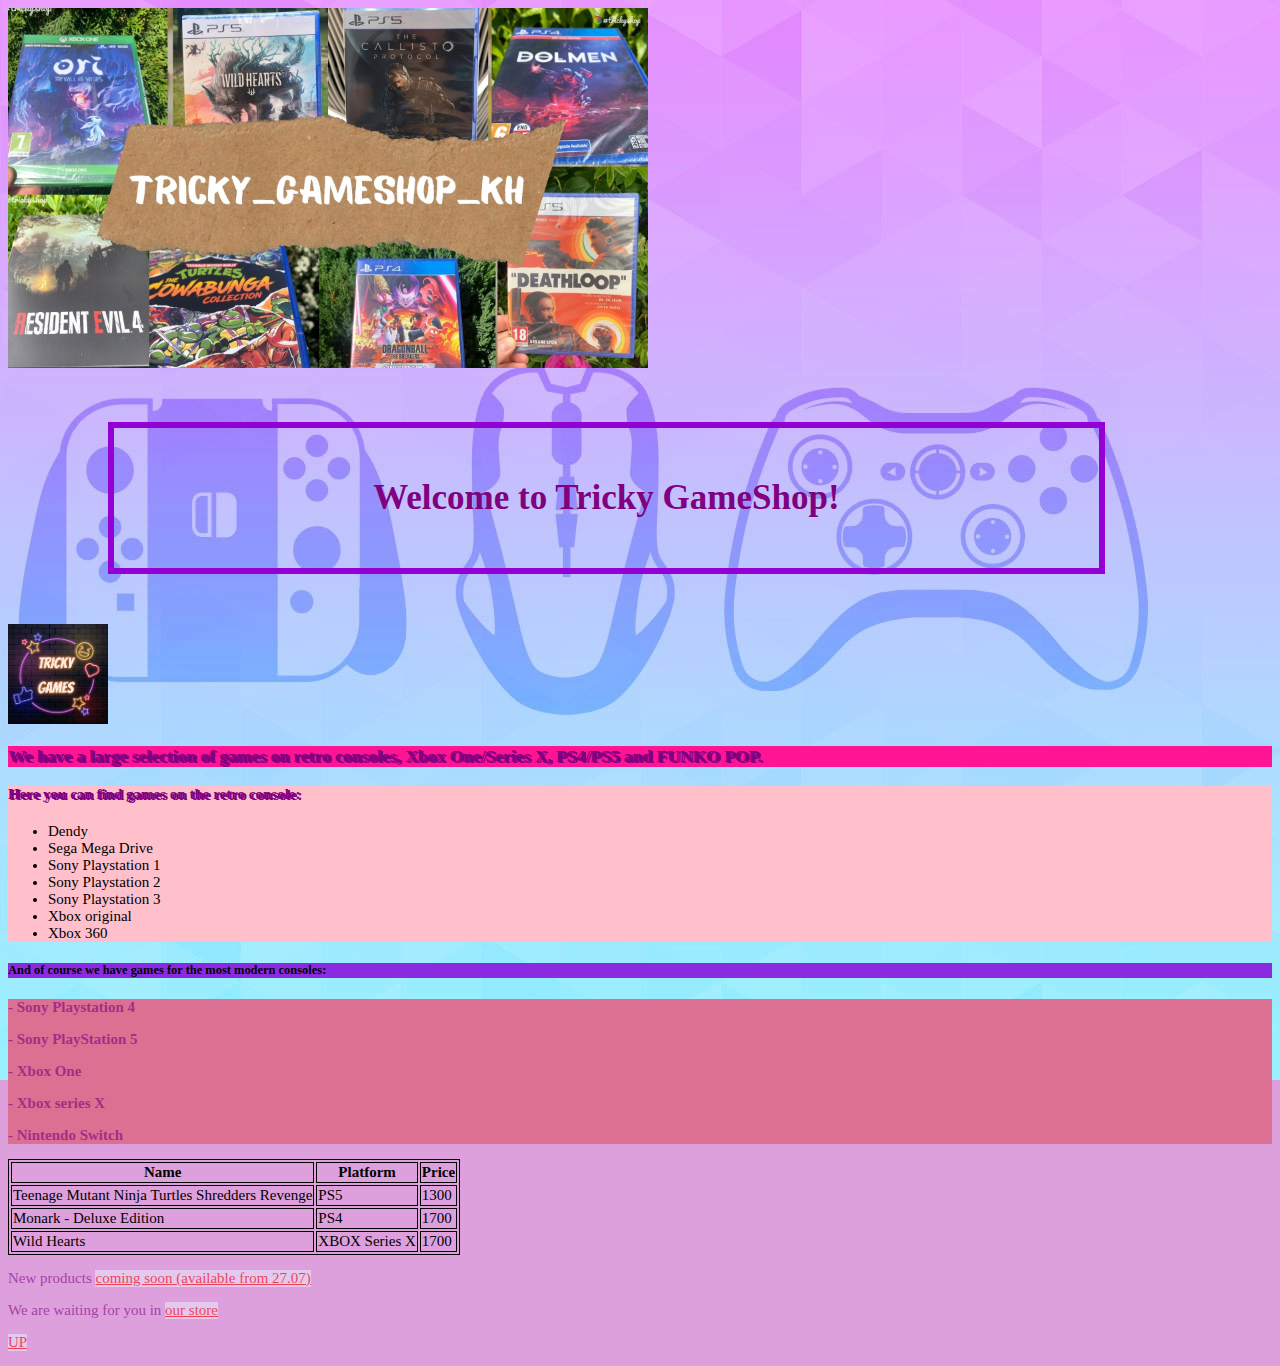
<file: Index.html>
<!DOCTYPE html>
<html>
<head>
    <link rel="icon" type="pages/photo/x-icon" href="pages/photo/2.ico">
<title>Tricky GameShop Kharkiv</title><img src="pages/photo/3.jpg" alt="logo"style="width:640px;height:360px;">
<link rel="stylesheet" href="pages/Style.css">
</head>
<body>

<h1>Welcome to Tricky GameShop!</h1><img src="pages/photo/2.jpg" alt="minilogo"style="width:100px;height:100px;">
<h3 id="id">We have a large selection of games on retro consoles, Xbox One/Series X, PS4/PS5 and FUNKO POP.</h3>
<div class="class1">
<h4>Here you can find games on the retro console:</h4>
<ul>
  <li>Dendy</li>
  <li>Sega Mega Drive</li>
  <li>Sony Playstation 1</li>
  <li>Sony Playstation 2</li>
  <li>Sony Playstation 3</li>
  <li>Xbox original</li>
  <li>Xbox 360</li>
</ul>  
</div>
<!--дописати про консолі-->

<h5 id="idto">And of course we have games for the most modern consoles:</h5>
<div class="class2">

<p><b>- Sony Playstation 4</b></p>
<p><b>- Sony PlayStation 5</b></p>
<p><b>- Xbox One</b></p>
<p><b>- Xbox series X</b></p>
<p><b>- Nintendo Switch</b></p>
</div>
<style>
table, th, td {
  border:1px solid black;
}
</style>
<table>
  <tr>
    <th>Name</th>
    <th>Platform</th>
    <th>Price</th>
  </tr>
  <tr>
  
    <td>Teenage Mutant Ninja Turtles Shredders Revenge </td>
    <td>PS5</td>
    <td>1300</td>
  </tr>
  <tr>
    <td>Monark - Deluxe Edition</td>
    <td>PS4</td>
    <td>1700</td>
  </tr>
    <tr>
    <td>Wild Hearts</td>
    <td>XBOX Series X</td>
    <td>1700</td>
  </tr>
</table>
<p> New products <a href="pages/gallery.html"target="_blank">coming soon (available from 27.07)</a> </p>
<p> We are waiting for you in <a href="pages/contacts.html"target="_blank">our store</a> </p>
<p><a href="#top">UP</a></p>
</body>
</html>
</file>
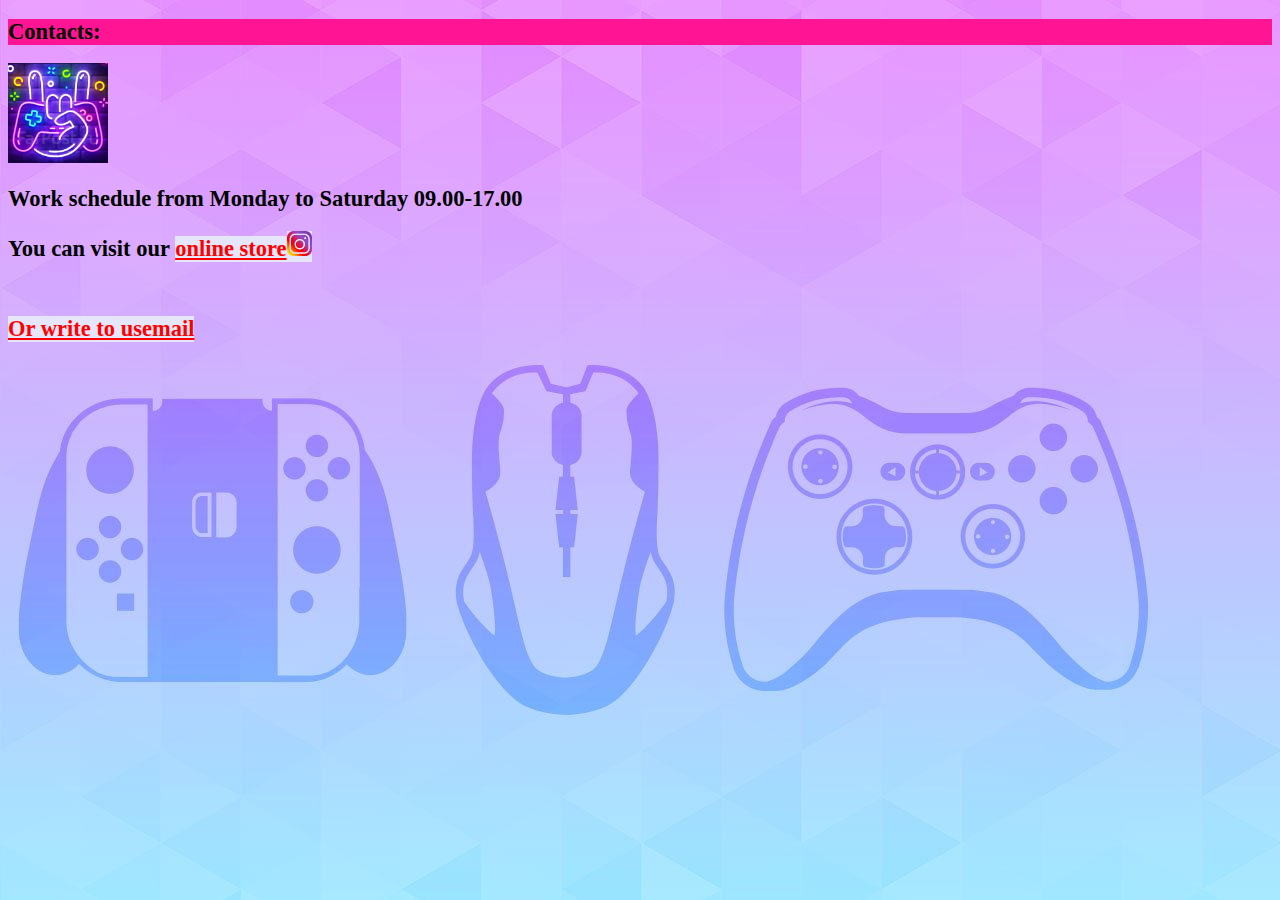
<file: pages/Contacts.html>
<!DOCTYPE html>
<html>
<head>
<link rel="stylesheet" href="Style.css">
</head>
<body>
<h2 id="id">Contacts:</h2>
<img src="photo/1.jpg" alt="minilogo" style="width:100px;height:100px;">
<h2><b>Work schedule from Monday to Saturday 09.00-17.00</b></h2>
<h2><b> You can visit our <a href="https://www.instagram.com/tricky_gameshop_kh/"target="_blank">online store</b>  <img src="photo/Instagram-Icon.png" alt="inst" style="width:25px;height:25px;"></h2>
<h2><b> Or write to us <a href="mailto:kitriviki@gmail.com">email</a></b> 

</body>
</html>
</file>
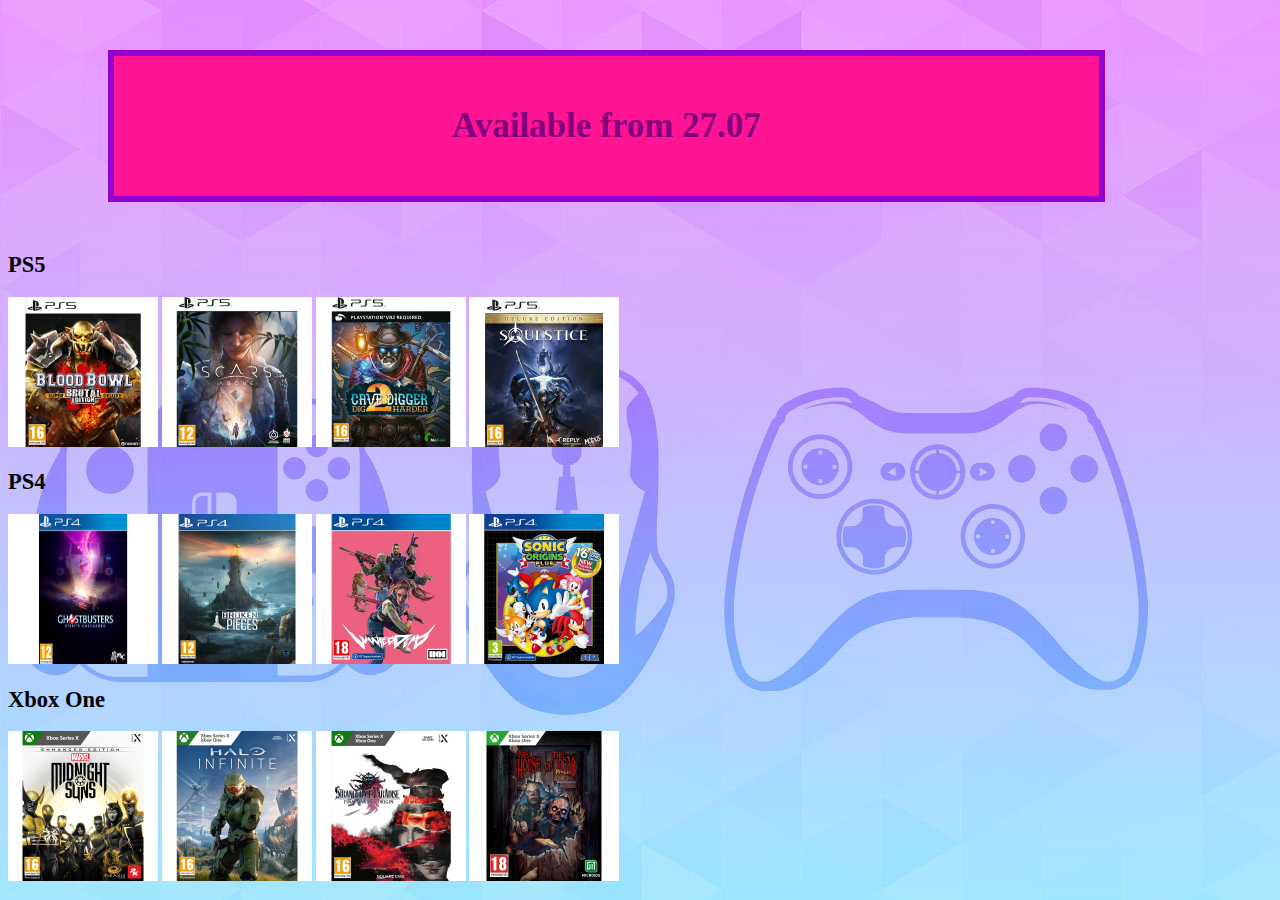
<file: pages/Gallery.html>
<!DOCTYPE html>
<html>
<head>
<link rel="stylesheet" href="Style.css">
</head>
<body>

<h1 id="id">Available from 27.07</h1>
<h2>PS5</h2>

  <img src="photo/9.webp" alt="blood bowl" style="width:150px;height:150px;">
  <img src="photo/10.webp" alt="scars" style="width:150px;height:150px;">
  <img src="photo/11.webp" alt="digger" style="width:150px;height:150px;">
  <img src="photo/12.webp" alt="soulstice" style="width:150px;height:150px;">
 <h2>PS4</h2>
    <img src="photo/13.png" alt="ghostbusters" style="width:150px;height:150px;">
  <img src="photo/14.webp" alt="brokenpices" style="width:150px;height:150px;">
  <img src="photo/15.webp" alt="wonteddead" style="width:150px;height:150px;">
  <img src="photo/16.webp" alt="sonic" style="width:150px;height:150px;"> 

<h2>Xbox One</h2>
    <img src="photo/4.webp" alt="midnightsuns" style="width:150px;height:150px;">
  <img src="photo/6.webp" alt="halo" style="width:150px;height:150px;">
  <img src="photo/7.webp" alt="stranger" style="width:150px;height:150px;"> 
<img src="photo/8.webp" alt="houseofdead" style="width:150px;height:150px;"> 
</body>
</html>
</file>
<file: pages/Style.css>
body {
  background-color: #DDA0DD;
  font-family: verdana;
  font-size:15px;
   background-image: url("photo/45.jpg");
   background-repeat: repeat-x;
    background-position: right top;
	
	
}
.class1 {
	background-color: #FFC0CB;
}
.class2 {
	background-color: #DB7093;
}
#id {
	background-color: #FF1493;
}
#idto {
	background-color: #8A2BE2;
}
h1 {
  color: #800080;
   text-align: center;
     font-size:35px;
  eight: 100%;
  width: 70%;
  border: 6px solid #9400D3;
  margin-top: 50px;
  margin-bottom: 50px;
  margin-right: 100px;
  margin-left: 100px;
  padding: 50px;
  
}

/* In the future, change the color scheme to neon */


h3 {
  color: #800080;
  text-shadow: 2px 1px;
  
}
h4 {
  color: #800080;
  
  text-shadow: 2px 1px;
}
p {
  color: #800080;
opacity: 0.6;
}
a:link {
  color: red;
  background-color: #E6E6FA;
  display: inline-block;
}
a:visited {
  color: green;
  }
a:hover {
  color: #FF00FF;
 }

<body>
</file>
